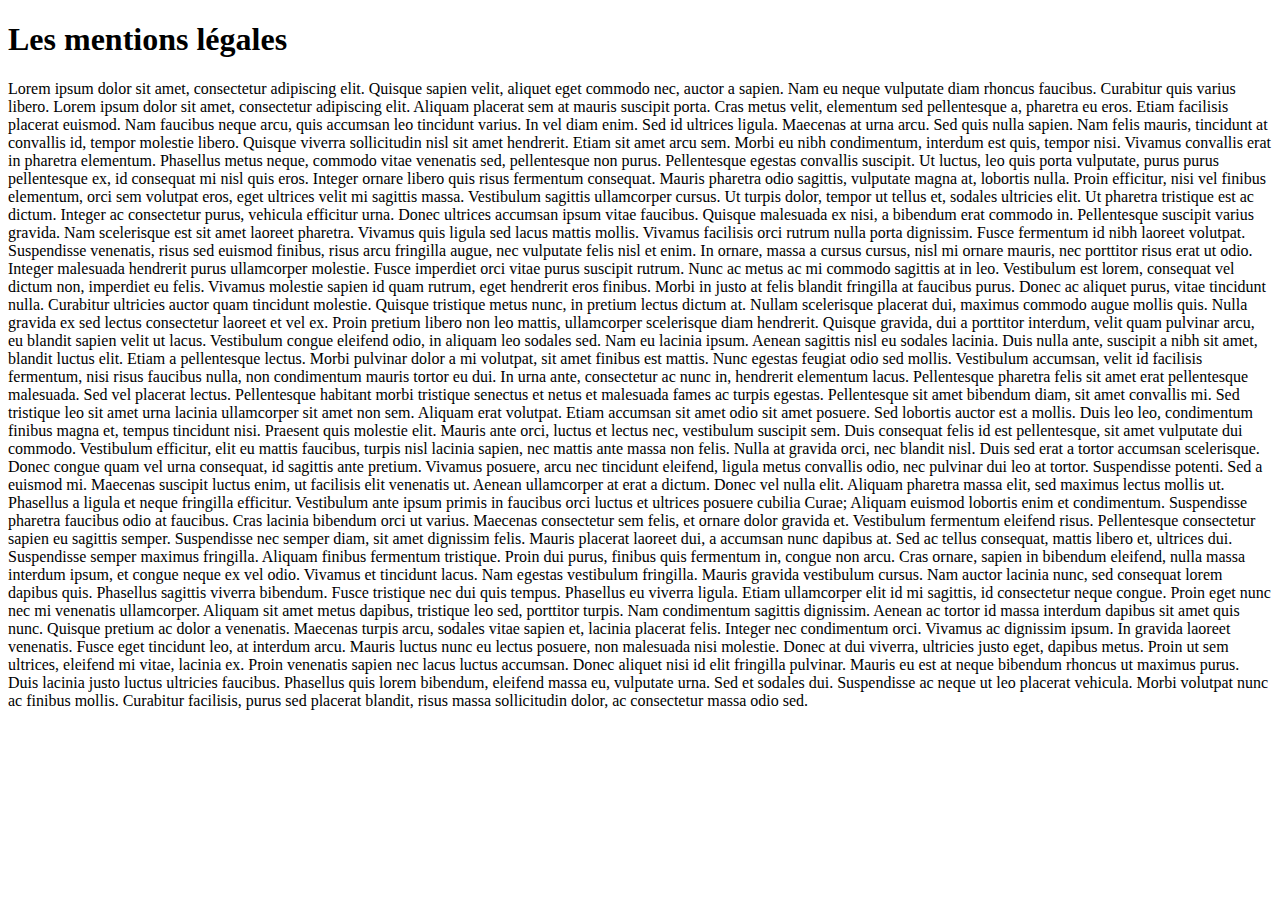
<file: mentions.html>
<!DOCTYPE html>
<html lang="en">
    <head>
        <meta charset="UTF-8">
        <meta name="viewport" content="width=device-width, initial-scale=1.0">
        <meta http-equiv="X-UA-Compatible" content="ie=edge">
        <title>Document</title>
    </head>
    <body>
        <h1>Les mentions légales</h1>
        <p>
            Lorem ipsum dolor sit amet, consectetur adipiscing elit. Quisque sapien velit,
            aliquet eget commodo nec, auctor a sapien. Nam eu neque vulputate diam rhoncus
            faucibus. Curabitur quis varius libero. Lorem ipsum dolor sit amet, consectetur
            adipiscing elit. Aliquam placerat sem at mauris suscipit porta. Cras metus
            velit, elementum sed pellentesque a, pharetra eu eros. Etiam facilisis placerat
            euismod. Nam faucibus neque arcu, quis accumsan leo tincidunt varius. In vel
            diam enim. Sed id ultrices ligula. Maecenas at urna arcu. Sed quis nulla sapien.
            Nam felis mauris, tincidunt at convallis id, tempor molestie libero. Quisque
            viverra sollicitudin nisl sit amet hendrerit. Etiam sit amet arcu sem. Morbi eu
            nibh condimentum, interdum est quis, tempor nisi. Vivamus convallis erat in
            pharetra elementum. Phasellus metus neque, commodo vitae venenatis sed,
            pellentesque non purus. Pellentesque egestas convallis suscipit. Ut luctus, leo
            quis porta vulputate, purus purus pellentesque ex, id consequat mi nisl quis
            eros. Integer ornare libero quis risus fermentum consequat. Mauris pharetra odio
            sagittis, vulputate magna at, lobortis nulla. Proin efficitur, nisi vel finibus
            elementum, orci sem volutpat eros, eget ultrices velit mi sagittis massa.
            Vestibulum sagittis ullamcorper cursus. Ut turpis dolor, tempor ut tellus et,
            sodales ultricies elit. Ut pharetra tristique est ac dictum. Integer ac
            consectetur purus, vehicula efficitur urna. Donec ultrices accumsan ipsum vitae
            faucibus. Quisque malesuada ex nisi, a bibendum erat commodo in. Pellentesque
            suscipit varius gravida. Nam scelerisque est sit amet laoreet pharetra. Vivamus
            quis ligula sed lacus mattis mollis. Vivamus facilisis orci rutrum nulla porta
            dignissim. Fusce fermentum id nibh laoreet volutpat. Suspendisse venenatis,
            risus sed euismod finibus, risus arcu fringilla augue, nec vulputate felis nisl
            et enim. In ornare, massa a cursus cursus, nisl mi ornare mauris, nec porttitor
            risus erat ut odio. Integer malesuada hendrerit purus ullamcorper molestie.
            Fusce imperdiet orci vitae purus suscipit rutrum. Nunc ac metus ac mi commodo
            sagittis at in leo. Vestibulum est lorem, consequat vel dictum non, imperdiet eu
            felis. Vivamus molestie sapien id quam rutrum, eget hendrerit eros finibus.
            Morbi in justo at felis blandit fringilla at faucibus purus. Donec ac aliquet
            purus, vitae tincidunt nulla. Curabitur ultricies auctor quam tincidunt
            molestie. Quisque tristique metus nunc, in pretium lectus dictum at. Nullam
            scelerisque placerat dui, maximus commodo augue mollis quis. Nulla gravida ex
            sed lectus consectetur laoreet et vel ex. Proin pretium libero non leo mattis,
            ullamcorper scelerisque diam hendrerit. Quisque gravida, dui a porttitor
            interdum, velit quam pulvinar arcu, eu blandit sapien velit ut lacus. Vestibulum
            congue eleifend odio, in aliquam leo sodales sed. Nam eu lacinia ipsum. Aenean
            sagittis nisl eu sodales lacinia. Duis nulla ante, suscipit a nibh sit amet,
            blandit luctus elit. Etiam a pellentesque lectus. Morbi pulvinar dolor a mi
            volutpat, sit amet finibus est mattis. Nunc egestas feugiat odio sed mollis.
            Vestibulum accumsan, velit id facilisis fermentum, nisi risus faucibus nulla,
            non condimentum mauris tortor eu dui. In urna ante, consectetur ac nunc in,
            hendrerit elementum lacus. Pellentesque pharetra felis sit amet erat
            pellentesque malesuada. Sed vel placerat lectus. Pellentesque habitant morbi
            tristique senectus et netus et malesuada fames ac turpis egestas. Pellentesque
            sit amet bibendum diam, sit amet convallis mi. Sed tristique leo sit amet urna
            lacinia ullamcorper sit amet non sem. Aliquam erat volutpat. Etiam accumsan sit
            amet odio sit amet posuere. Sed lobortis auctor est a mollis. Duis leo leo,
            condimentum finibus magna et, tempus tincidunt nisi. Praesent quis molestie
            elit. Mauris ante orci, luctus et lectus nec, vestibulum suscipit sem. Duis
            consequat felis id est pellentesque, sit amet vulputate dui commodo. Vestibulum
            efficitur, elit eu mattis faucibus, turpis nisl lacinia sapien, nec mattis ante
            massa non felis. Nulla at gravida orci, nec blandit nisl. Duis sed erat a tortor
            accumsan scelerisque. Donec congue quam vel urna consequat, id sagittis ante
            pretium. Vivamus posuere, arcu nec tincidunt eleifend, ligula metus convallis
            odio, nec pulvinar dui leo at tortor. Suspendisse potenti. Sed a euismod mi.
            Maecenas suscipit luctus enim, ut facilisis elit venenatis ut. Aenean
            ullamcorper at erat a dictum. Donec vel nulla elit. Aliquam pharetra massa elit,
            sed maximus lectus mollis ut. Phasellus a ligula et neque fringilla efficitur.
            Vestibulum ante ipsum primis in faucibus orci luctus et ultrices posuere cubilia
            Curae; Aliquam euismod lobortis enim et condimentum. Suspendisse pharetra
            faucibus odio at faucibus. Cras lacinia bibendum orci ut varius. Maecenas
            consectetur sem felis, et ornare dolor gravida et. Vestibulum fermentum eleifend
            risus. Pellentesque consectetur sapien eu sagittis semper. Suspendisse nec
            semper diam, sit amet dignissim felis. Mauris placerat laoreet dui, a accumsan
            nunc dapibus at. Sed ac tellus consequat, mattis libero et, ultrices dui.
            Suspendisse semper maximus fringilla. Aliquam finibus fermentum tristique. Proin
            dui purus, finibus quis fermentum in, congue non arcu. Cras ornare, sapien in
            bibendum eleifend, nulla massa interdum ipsum, et congue neque ex vel odio.
            Vivamus et tincidunt lacus. Nam egestas vestibulum fringilla. Mauris gravida
            vestibulum cursus. Nam auctor lacinia nunc, sed consequat lorem dapibus quis.
            Phasellus sagittis viverra bibendum. Fusce tristique nec dui quis tempus.
            Phasellus eu viverra ligula. Etiam ullamcorper elit id mi sagittis, id
            consectetur neque congue. Proin eget nunc nec mi venenatis ullamcorper. Aliquam
            sit amet metus dapibus, tristique leo sed, porttitor turpis. Nam condimentum
            sagittis dignissim. Aenean ac tortor id massa interdum dapibus sit amet quis
            nunc. Quisque pretium ac dolor a venenatis. Maecenas turpis arcu, sodales vitae
            sapien et, lacinia placerat felis. Integer nec condimentum orci. Vivamus ac
            dignissim ipsum. In gravida laoreet venenatis. Fusce eget tincidunt leo, at
            interdum arcu. Mauris luctus nunc eu lectus posuere, non malesuada nisi
            molestie. Donec at dui viverra, ultricies justo eget, dapibus metus. Proin ut
            sem ultrices, eleifend mi vitae, lacinia ex. Proin venenatis sapien nec lacus
            luctus accumsan. Donec aliquet nisi id elit fringilla pulvinar. Mauris eu est at
            neque bibendum rhoncus ut maximus purus. Duis lacinia justo luctus ultricies
            faucibus. Phasellus quis lorem bibendum, eleifend massa eu, vulputate urna. Sed
            et sodales dui. Suspendisse ac neque ut leo placerat vehicula. Morbi volutpat
            nunc ac finibus mollis. Curabitur facilisis, purus sed placerat blandit, risus
            massa sollicitudin dolor, ac consectetur massa odio sed.
        </p>
    </body>
</html>
</file>
